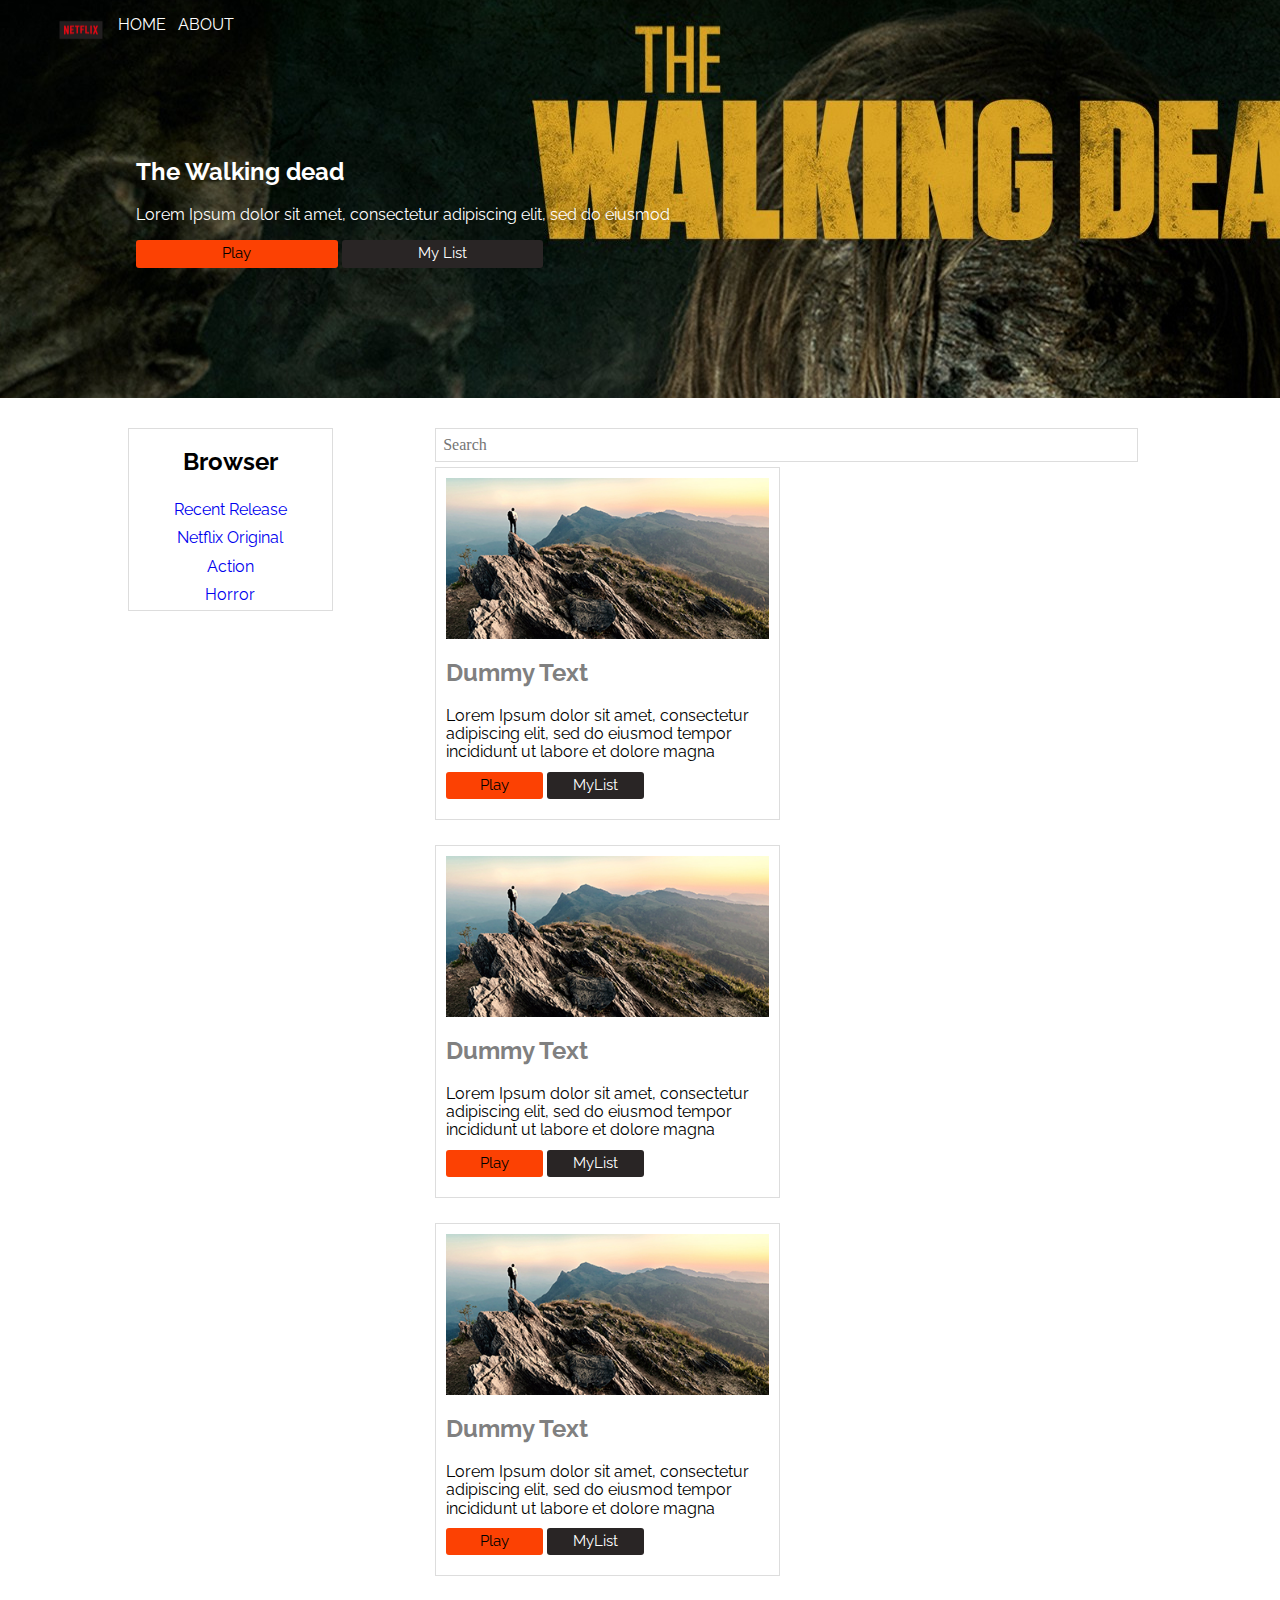
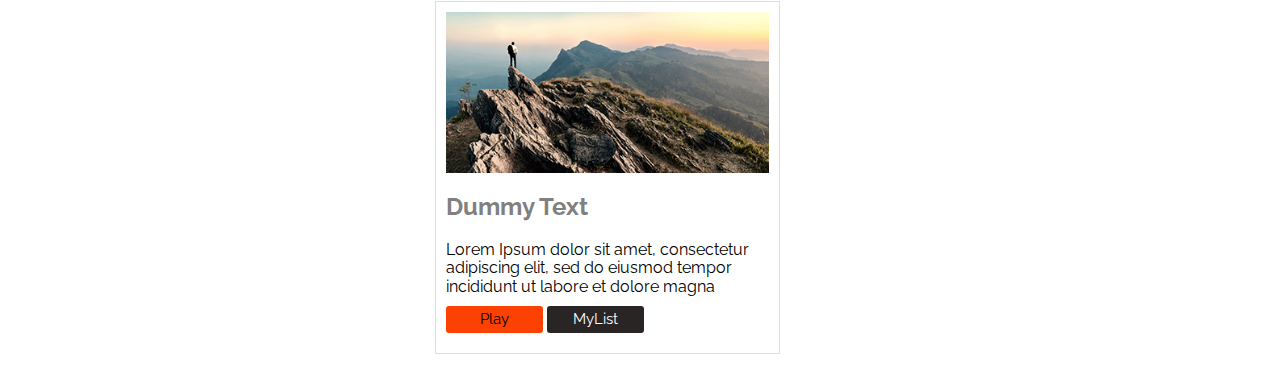
<file: Netflix_UI/netflix.html>
<html>
	<head>
		<title>Netflix</title>
		<link rel="preconnect" href="https://fonts.gstatic.com">
<link href="https://fonts.googleapis.com/css2?family=Raleway:ital,wght@0,400;1,300&display=swap" rel="stylesheet">
		<link rel="stylesheet" type="text/css" href="normalize.css">
		<link rel="stylesheet" type="text/css" href="net.css">
	</head>
  <body>
		<section class="container">
			<nav>
				<ul>
					<li class="navbar"><img src="net.png"></li>
					<li>HOME</li>
					<li>ABOUT</li>
				</ul>
				<br>
			</nav>
			<div class="hero_contain">
				<h2>The Walking dead</h2>
				<p> Lorem Ipsum dolor sit amet, consectetur adipiscing elit, sed do eiusmod</p>
				<div class="butcontain">
					<button>Play</button>
					<button>My List</button>
				</div>
			</div>
		</section>
		
		<section class="main-container clearfix">
			<div class="filter_content">
				<ul class="filter_list">
					<h2>Browser</h2>
					<li><a href="#">Recent Release</a></li>
					<li><a href="#">Netflix Original</a></li>
					<li><a href="#">Action</a></li>
					<li><a href="#">Horror</a></li>
				</ul>
			</div>
			<div class="video_content">
				<div class="video_search">
					<input type="text" placeholder="Search">
				</div>
				<div class="clearfix">
					<div class="video_list">
						<div class="thumbnail">
							<img src="thumb.jpg" alt="thumbnail">
						</div>
						<h2>Dummy Text</h2>
						Lorem Ipsum dolor sit amet, consectetur adipiscing elit, sed do eiusmod tempor incididunt ut labore et dolore magna 
						<div class="video_button">
							<button>Play</button>
							<button>MyList</button>
						</div>
						
					</div>
					
					<div class="video_list">
						<div class="thumbnail">
							<img src="thumb.jpg" alt="thumbnail">
						</div>
						<h2>Dummy Text</h2>
						Lorem Ipsum dolor sit amet, consectetur adipiscing elit, sed do eiusmod tempor incididunt ut labore et dolore magna 
						<div class="video_button">
							<button>Play</button>
							<button>MyList</button>
						</div>
						
					</div>
					
					<div class="video_list">
						<div class="thumbnail">
							<img src="thumb.jpg" alt="thumbnail">
						</div>
						<h2>Dummy Text</h2>
						Lorem Ipsum dolor sit amet, consectetur adipiscing elit, sed do eiusmod tempor incididunt ut labore et dolore magna 
						<div class="video_button">
							<button>Play</button>
							<button>MyList</button>
						</div>
						
					</div>
					
					<div class="video_list">
						<div class="thumbnail">
							<img src="thumb.jpg" alt="thumbnail">
						</div>
						<h2>Dummy Text</h2>
						Lorem Ipsum dolor sit amet, consectetur adipiscing elit, sed do eiusmod tempor incididunt ut labore et dolore magna 
						<div class="video_button">
							<button>Play</button>
							<button>MyList</button>
						</div>
						
					</div>
					
					
					
					
				</div>
				
			</div>
		
		
		
		
		
		</section>
				
  </body>
</html>
</file>
<file: Netflix_UI/net.css>
.clearfix:after{
	content:"";
	display:table;
	clear:both;
}

a:hover{
	color:red;
}
a:link {
  text-decoration: none;
}
.container{
	background:url(walk.jpeg) no-repeat;
	background-position:10% 10%;
	color:white;
	font-family:'Raleway', sans-serif;
	padding:10px;
}

.container ul{
	margin:0px;
}
.container li{
	list-style-type:none;
	float:left;
	padding:6px;
}

.navbar{
	width:50px;
	height:50px;
}

.navbar img{
	width:100%;
}

.hero_contain{
	width:80%;
	margin-left:auto;
	margin-right:auto;
	margin-top:130px;
	margin-bottom: 120px;
}
.hero_contain .butcontain button{
	font-size:15px;
	border:none;
	outline:none;
	padding:5px 6px;
	border-radius:3px;
}


.hero_contain .butcontain button:first-of-type{
	width:20%;
	background:rgb(252, 65, 3);
	
}

.hero_contain .butcontain button:last-of-type{
	width:20%;
	background:rgb(41, 37, 37);
	color:white;
	
}



.main-container{
	width:80%;
	margin-left:auto;
	margin-right:auto;
	margin-top:30px;
}

.filter_content{
	width:20%;
	float:left;
	font-family:'Raleway', sans-serif;
	
	text-align:center;
}

.filter_content:hover{
	box-shadow:0 0 15px 5px rgba(39,43,55,0.15);
}

.filter_list{
	margin:0;
	padding:0;
	border:1px solid #ddd;
}

.filter_list li{
	list-style:none;
	padding:5px;
}

.video_content{
	width:70%;
	float:right;
	
}

.video_search input{
	width:98%;
	padding:7px;
	border:1px solid #ddd;
}

.video_list{
	width:45%;
	float:left;
	margin-right:20px;
	margin-bottom:20px;
	margin-top:5px;
	border:1px solid #ddd;
	font-family:'Raleway', sans-serif;
	padding:10px;
}

.video_list:hover{
	box-shadow:0 0 15px 5px rgba(39,43,55,0.15);
}

.thumbnail img{
	width:100%;
	
}
.video_list h2{
	color:gray;
}


.video_content .video_button button{
	font-size:15px;
	border:none;
	outline:none;
	padding:5px 6px;
	border-radius:3px;
	margin-top:10px;
	margin-bottom:10px;
}

.video_content .video_button button:first-of-type{
	width:30%;
	background:rgb(252, 65, 3);
	
	
}

.video_content .video_button button:last-of-type{
	width:30%;
	background:rgb(41, 37, 37);
	color:white;
	
	
}


@media screen and (max-width:750px){
	.filter_content{
		display:none;
	}
	
	.video_content{
		width:100%;
		float:none;
	}
}

@media screen and (max-width:560px){
	
	
	.video_content{
		width:100%;
		float:none;
	}
	
	.video_list{
		width:100%;
		float:none;
		margin-left:auto;
		margin-right:auto;
	}
}
</file>
